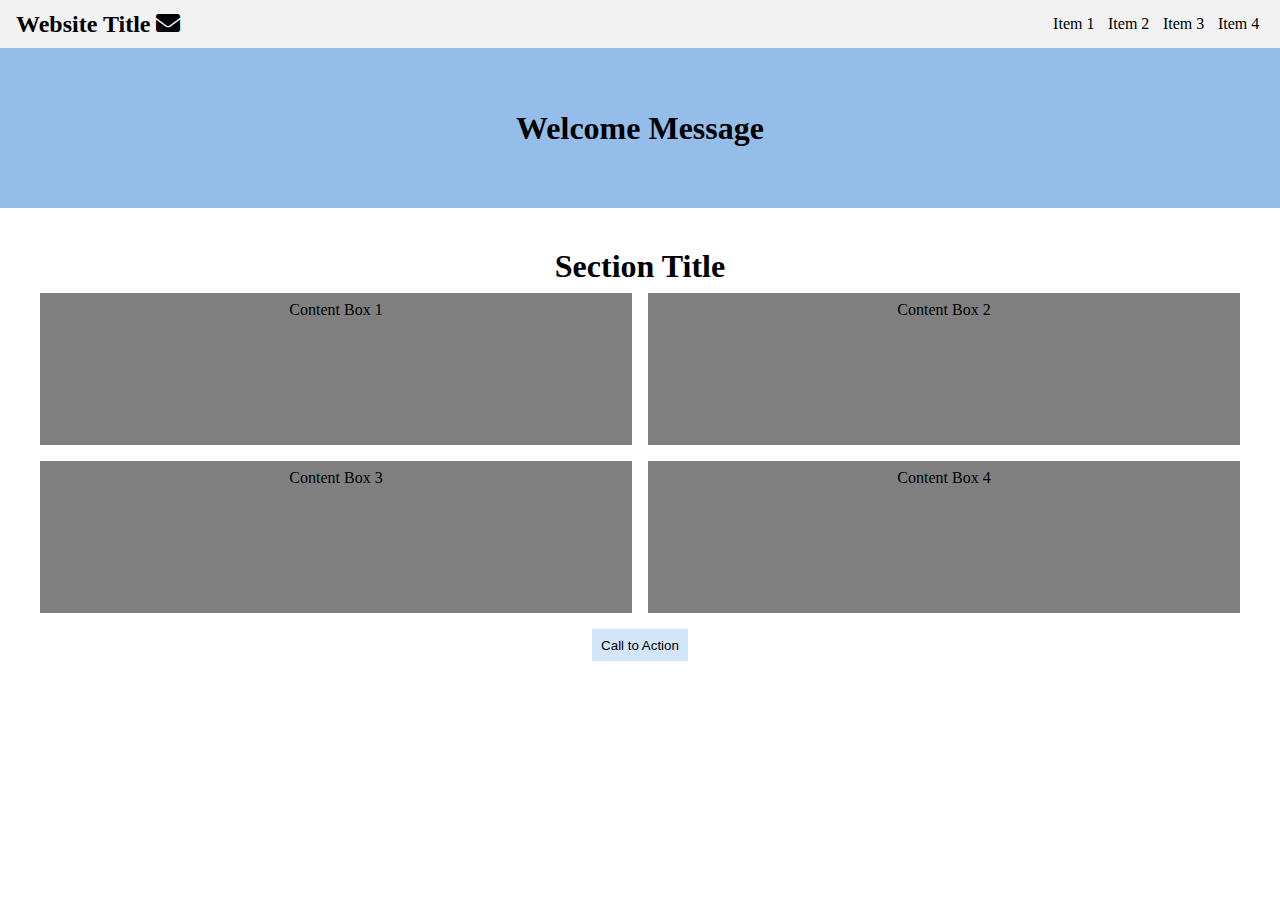
<file: Week-1/Assignment-2/index.html>
<!DOCTYPE html>
<html lang="en">

<head>
  <meta charset="UTF-8">
  <meta http-equiv="X-UA-Compatible" content="IE=edge">
  <meta name="viewport" content="width=device-width, initial-scale=1.0">
  <title>Week-1 Assignment-2</title>
  <link rel="stylesheet" href="./style/style.css">
  <link rel="stylesheet" href="https://cdnjs.cloudflare.com/ajax/libs/font-awesome/5.15.4/css/all.min.css"
    integrity="sha512-1ycn6IcaQQ40/MKBW2W4Rhis/DbILU74C1vSrLJxCq57o941Ym01SwNsOMqvEBFlcgUa6xLiPY/NS5R+E6ztJQ=="
    crossorigin="anonymous" referrerpolicy="no-referrer" />
</head>

<body>
  <nav class="nav">
    <div class="left-part">
      <h2>Website Title <i class="fas fa-envelope"></i></h2>
    </div>
    <div class="right-part">
      <span>Item 1</span>
      <span>Item 2</span>
      <span>Item 3</span>
      <span>Item 4</span>
    </div>
  </nav>
  <section class="welcome">
    <h1>Welcome Message</h1>
  </section>
  <main>
    <section class="main-section">
      <h1>Section Title</h1>
      <div class="content">
        <div class="content-box">Content Box 1</div>
        <div class="content-box">Content Box 2</div>
        <div class="content-box">Content Box 3</div>
        <div class="content-box">Content Box 4</div>
      </div>
    </section>
    <div class="btn">
      <button>Call to Action</button>
    </div>
    <section class="main-section add-section">
      <div class="content">
        <div class="content-box">Content Box 1</div>
        <div class="content-box">Content Box 2</div>
        <div class="content-box">Content Box 3</div>
        <div class="content-box">Content Box 4</div>
      </div>
    </section>
  </main>
  <script src="app.js"></script>
</body>

</html>
</file>
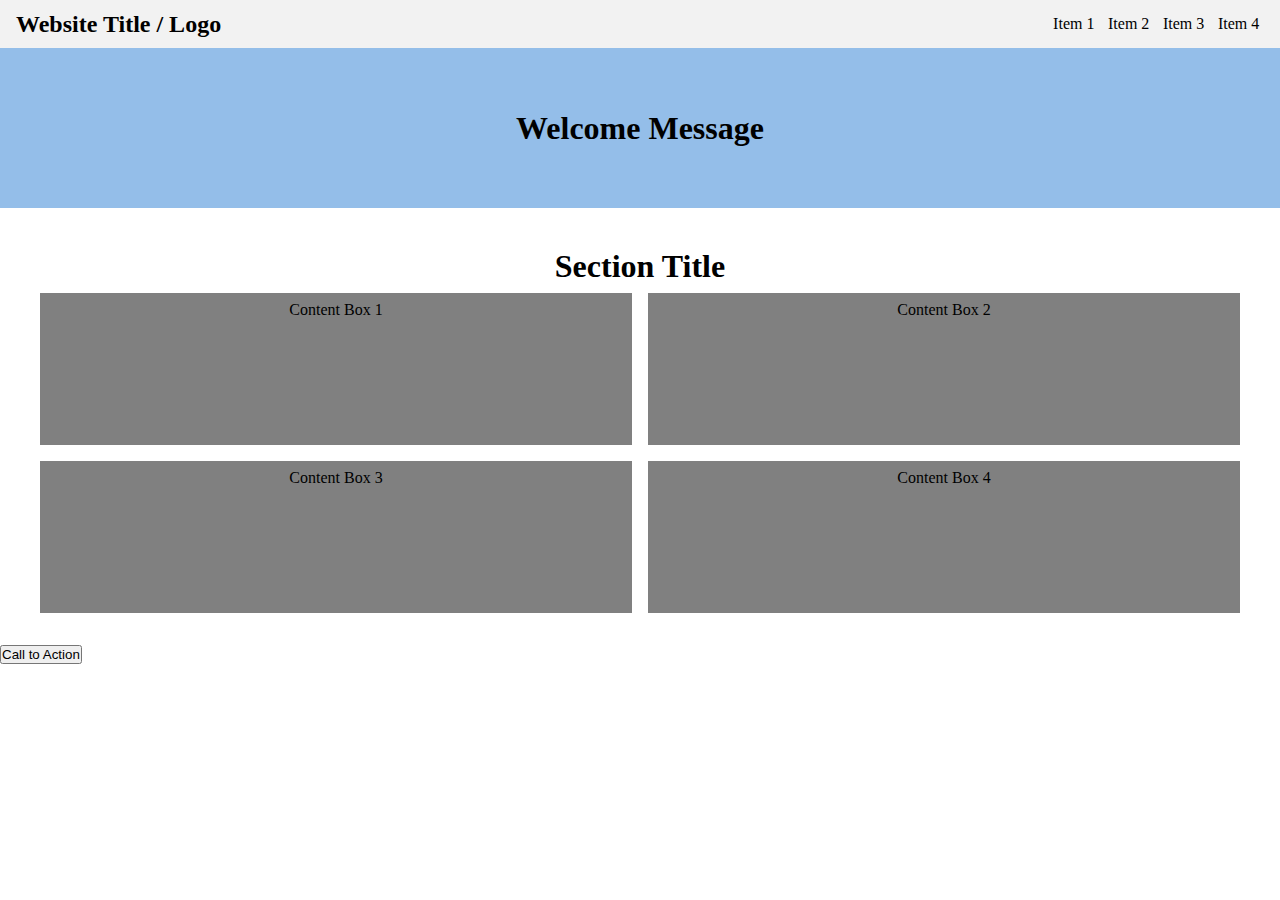
<file: Week-1/Assignment-2/layout.html>
<!DOCTYPE html>
<html lang="en">

<head>
  <meta charset="UTF-8">
  <meta http-equiv="X-UA-Compatible" content="IE=edge">
  <meta name="viewport" content="width=device-width, initial-scale=1.0">
  <title>Week-1 Assignment-2</title>
  <link rel="stylesheet" href="./style/style.css">
</head>

<body>
  <nav class="nav">
    <div class="left-part">
      <h2>Website Title / Logo</h2>
    </div>
    <div class="right-part">
      <span>Item 1</span>
      <span>Item 2</span>
      <span>Item 3</span>
      <span>Item 4</span>
    </div>
  </nav>
  <section class="welcome">
    <h1>Welcome Message</h1>
  </section>
  <main>
    <section class="main-section">
      <h1>Section Title</h1>
      <div class="content">
        <div class="content-box">Content Box 1</div>
        <div class="content-box">Content Box 2</div>
        <div class="content-box">Content Box 3</div>
        <div class="content-box">Content Box 4</div>
      </div>
    </section>
  </main>
  <footer>
    <button>Call to Action</button>
  </footer>
</body>

</html>
</file>
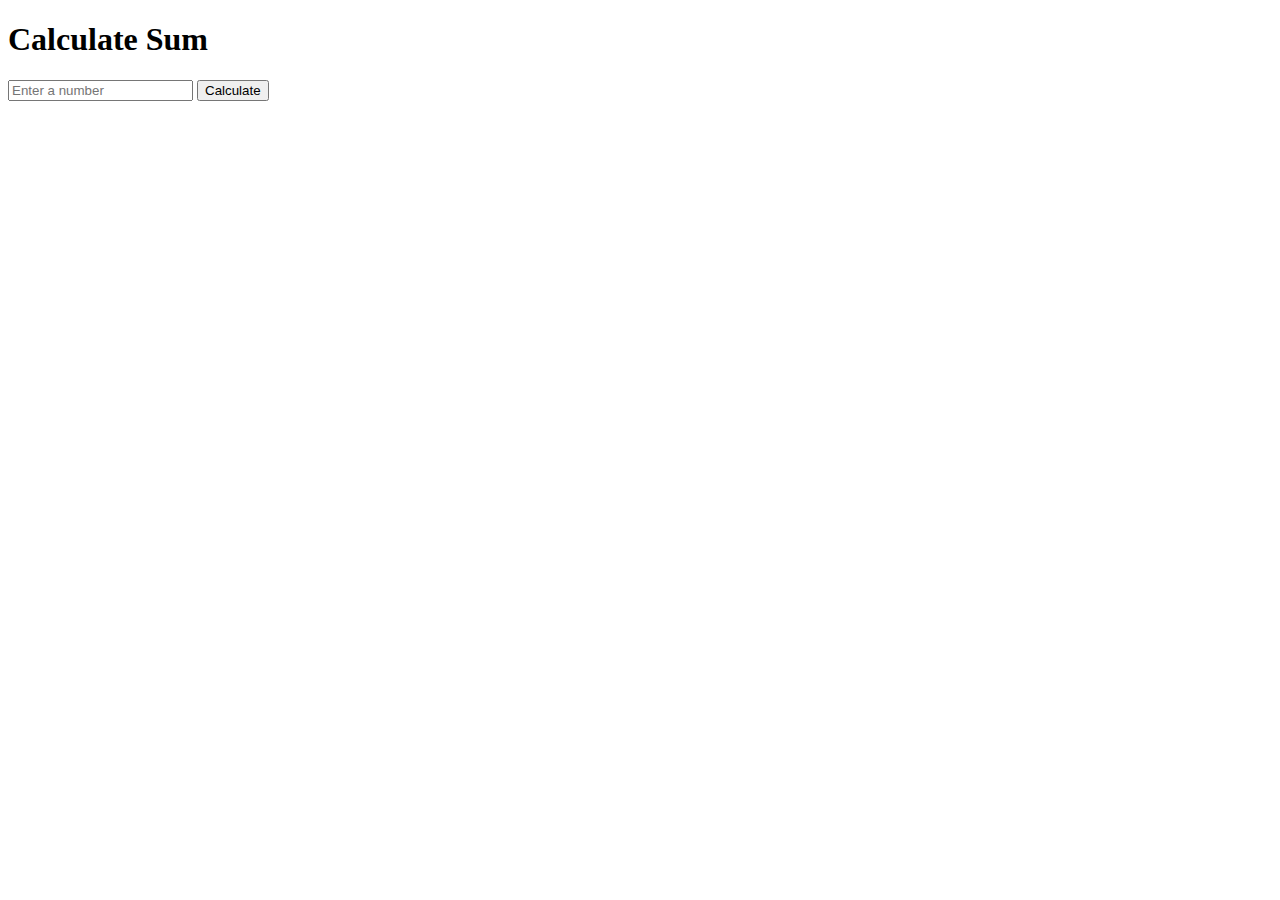
<file: Week-3/Assignment-3/Assignment-2/Assignment-2/wwwroot/sum.html>
﻿<!DOCTYPE html>
<html>
<head>
    <script src="//ajax.googleapis.com/ajax/libs/jquery/3.5.1/jquery.min.js"></script>
    <script type="text/javascript">
        $(document).ready(function () {
            $("#btn-sum").click(function () {
                const number = $("#input-number").val();
                $.ajax({
                    url: `https://localhost:${location.port}/data?number=${number}`,
                    type: "GET",
                    dataType: "json",
                    success: function () {
                        let int = 0;
                        for (let i = 1; i <= number; i++) {
                            int += i
                        }
                        $("#sum-result").text(int);
                    },
                    error: function (error) {
                        console.log('somthing wrong');
                        console.log(error);
                    }
                });
            });
        });
    </script>
</head>
<body>
    <h1>Calculate Sum</h1>
    <input type="text" id="input-number" placeholder="Enter a number">
    <button id="btn-sum">Calculate</button>
    <div id="sum-result"></div>
</body>
</html>
</file>
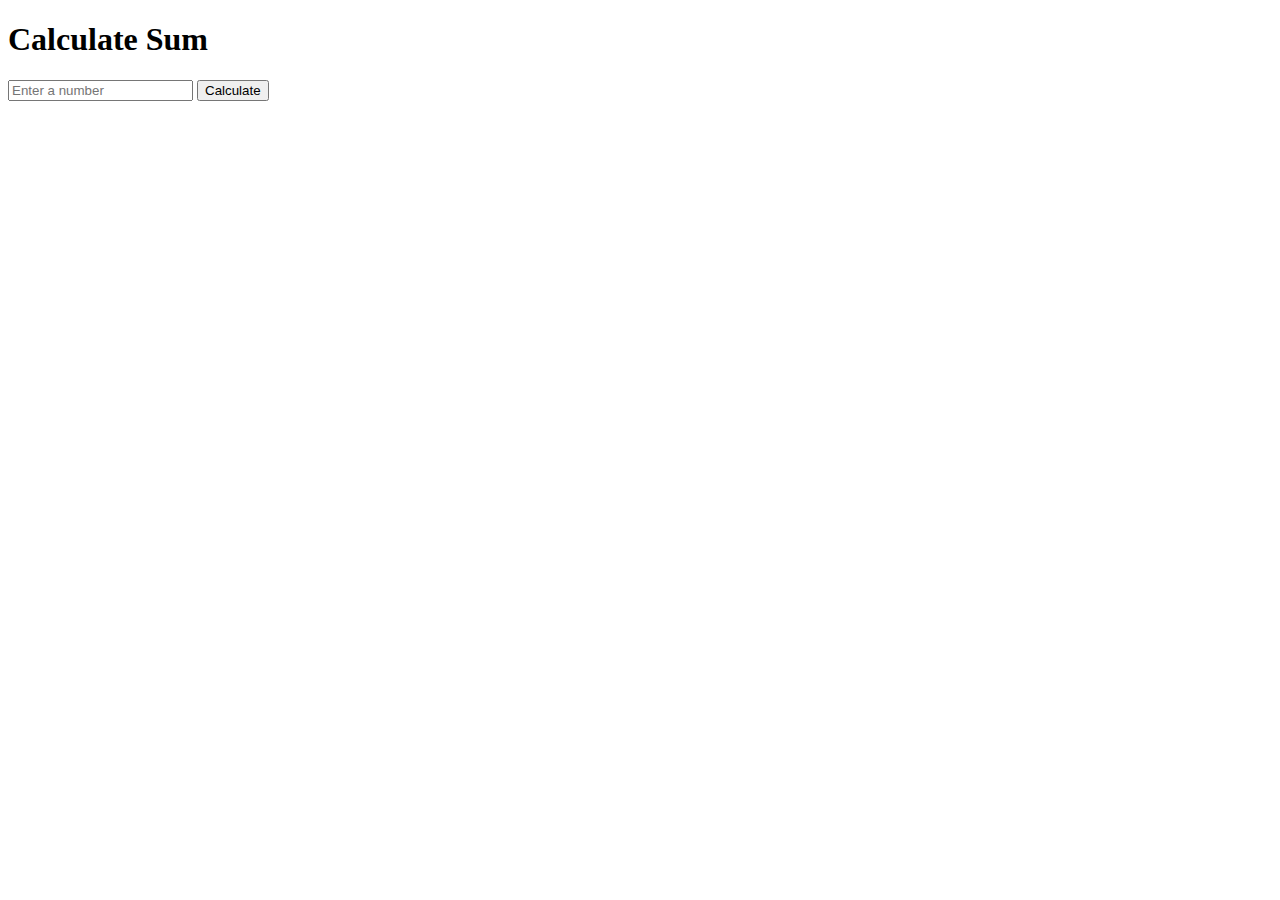
<file: Week-3/Assignment-3/Assignment-3/Assignment-3/wwwroot/sum.html>
﻿<!DOCTYPE html>
<html>
<head>
    <script src="//ajax.googleapis.com/ajax/libs/jquery/3.5.1/jquery.min.js"></script>
    <script type="text/javascript">
        $(document).ready(function () {
            $("#btn-sum").click(function () {
                const number = $("#input-number").val();
                $.ajax({
                    url: `http://localhost:${location.port}/data?number=${number}`,
                    type: "GET",
                    dataType: "json",
                    success: function () {
                        let int = 0;
                        for (let i = 1; i <= number; i++) {
                            int += i
                        }
                        $("#sum-result").text(int);
                    },
                    error: function (error) {
                        console.log('somthing wrong');
                        console.log(error);
                    }
                });
            });
        });
    </script>
</head>
<body>
    <h1>Calculate Sum</h1>
    <input type="text" id="input-number" placeholder="Enter a number">
    <button id="btn-sum">Calculate</button>
    <div id="sum-result"></div>
</body>
</html>
</file>
<file: Week-1/Assignment-2/style/style.css>
* {
  margin: 0;
  padding: 0;
  box-sizing: border-box;
}

/* Nav */
.nav {
  display: flex;
  justify-content: space-between;
  align-items: center;
  height: 3rem;
  background-color: #f1f1f1f4;
}

.left-part,
.right-part {
  margin: 1rem;
}

.right-part span {
  margin: auto .3rem;
}

/* Welcome Message */
.welcome {
  display: flex;
  justify-content: center;
  align-items: center;
  height: 10rem;
  background-color: rgb(148, 190, 233);
}

.welcome:hover {
  cursor: pointer;
}

/* main */
main {
  display: flex;
  flex-direction: column;
  margin: 2rem 5rem;
}

.main-section h1 {
  text-align: center;
  padding: .5rem 0;
}

.main-section .content {
  display: grid;
  grid-template-columns: 1fr 1fr;
  grid-gap: 1rem;
  height: 20rem;
  width: 100%;
}

.main-section .content .content-box {
  display: inline-block;
  text-align: center;
  background-color: gray;
  padding-top: .5rem;
}

.btn {
  margin-top: 1rem;
  display: flex;
  justify-content: center;
  align-items: center;
}

.btn button {
  width: 6rem;
  height: 2rem;
  border: none;
  background-color: #d0e5faf4;
}

.btn button:hover {
  cursor: pointer;
}

.add-section {
  display: none;
  margin-top: 1rem;
}

/* media query */
@media screen and (min-width: 1200px) {
  main {
    margin: 2rem auto;
    display: flex;
    justify-content: center;
    align-items: center;
  }

  .main-section .content {
    width: 1200px;
  }
}
</file>
